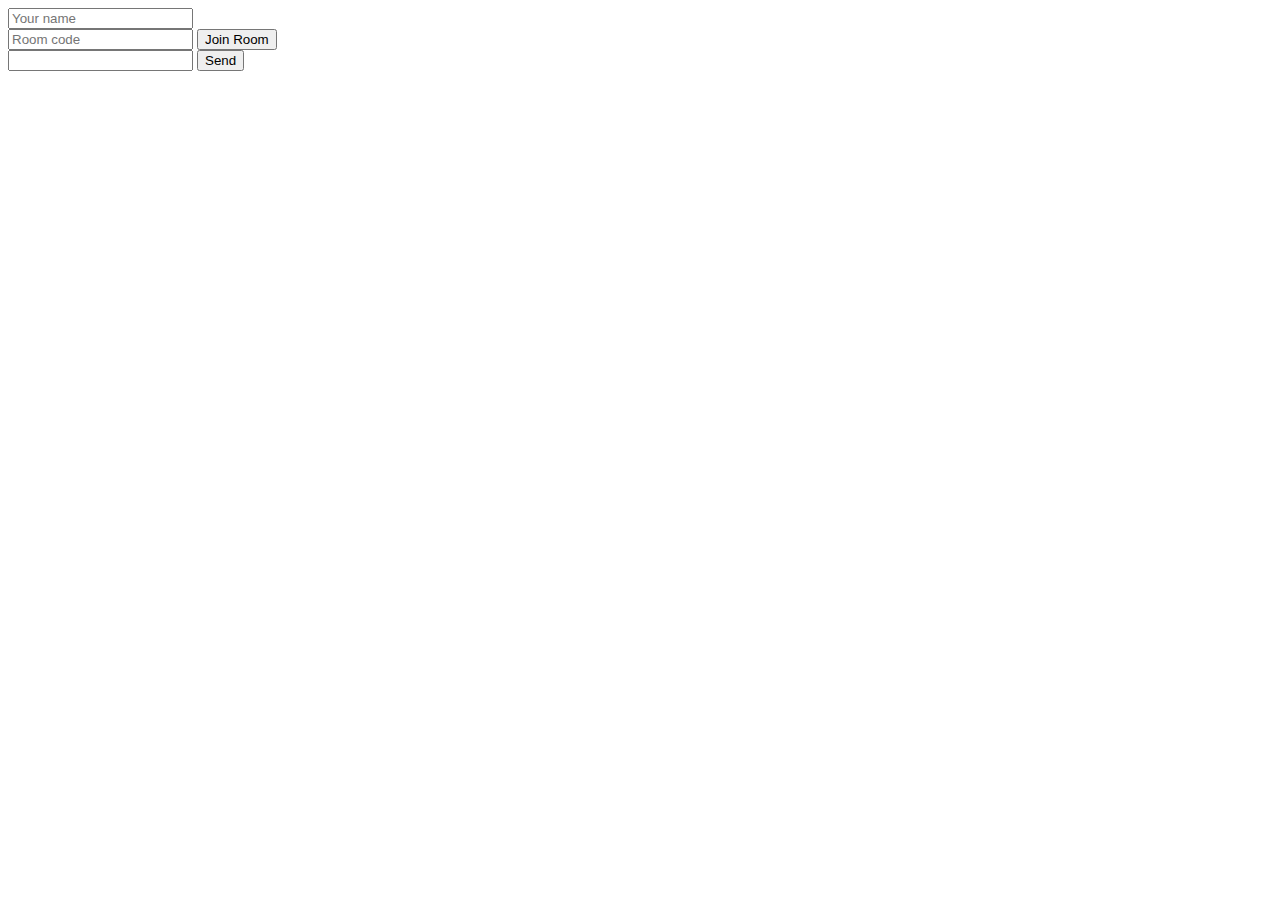
<file: index.html>
<body>
    <div id="username-container">
        <input type="text" id="username" placeholder="Your name">
    </div>
    <div id="join-room-container">
        <input type="text" id="room" placeholder="Room code">
        <button id="join-btn">Join Room</button>
    </div>
    <div id="chat-container">
        <!-- Message container -->
        <div id="message-container"></div>

        <!-- send message -->
        <form id="send-container">
            <input type="text" id="message-input">
            <button type="submit" id="send-button">Send</button>
        </form>
    </div>
</body>
</file>
